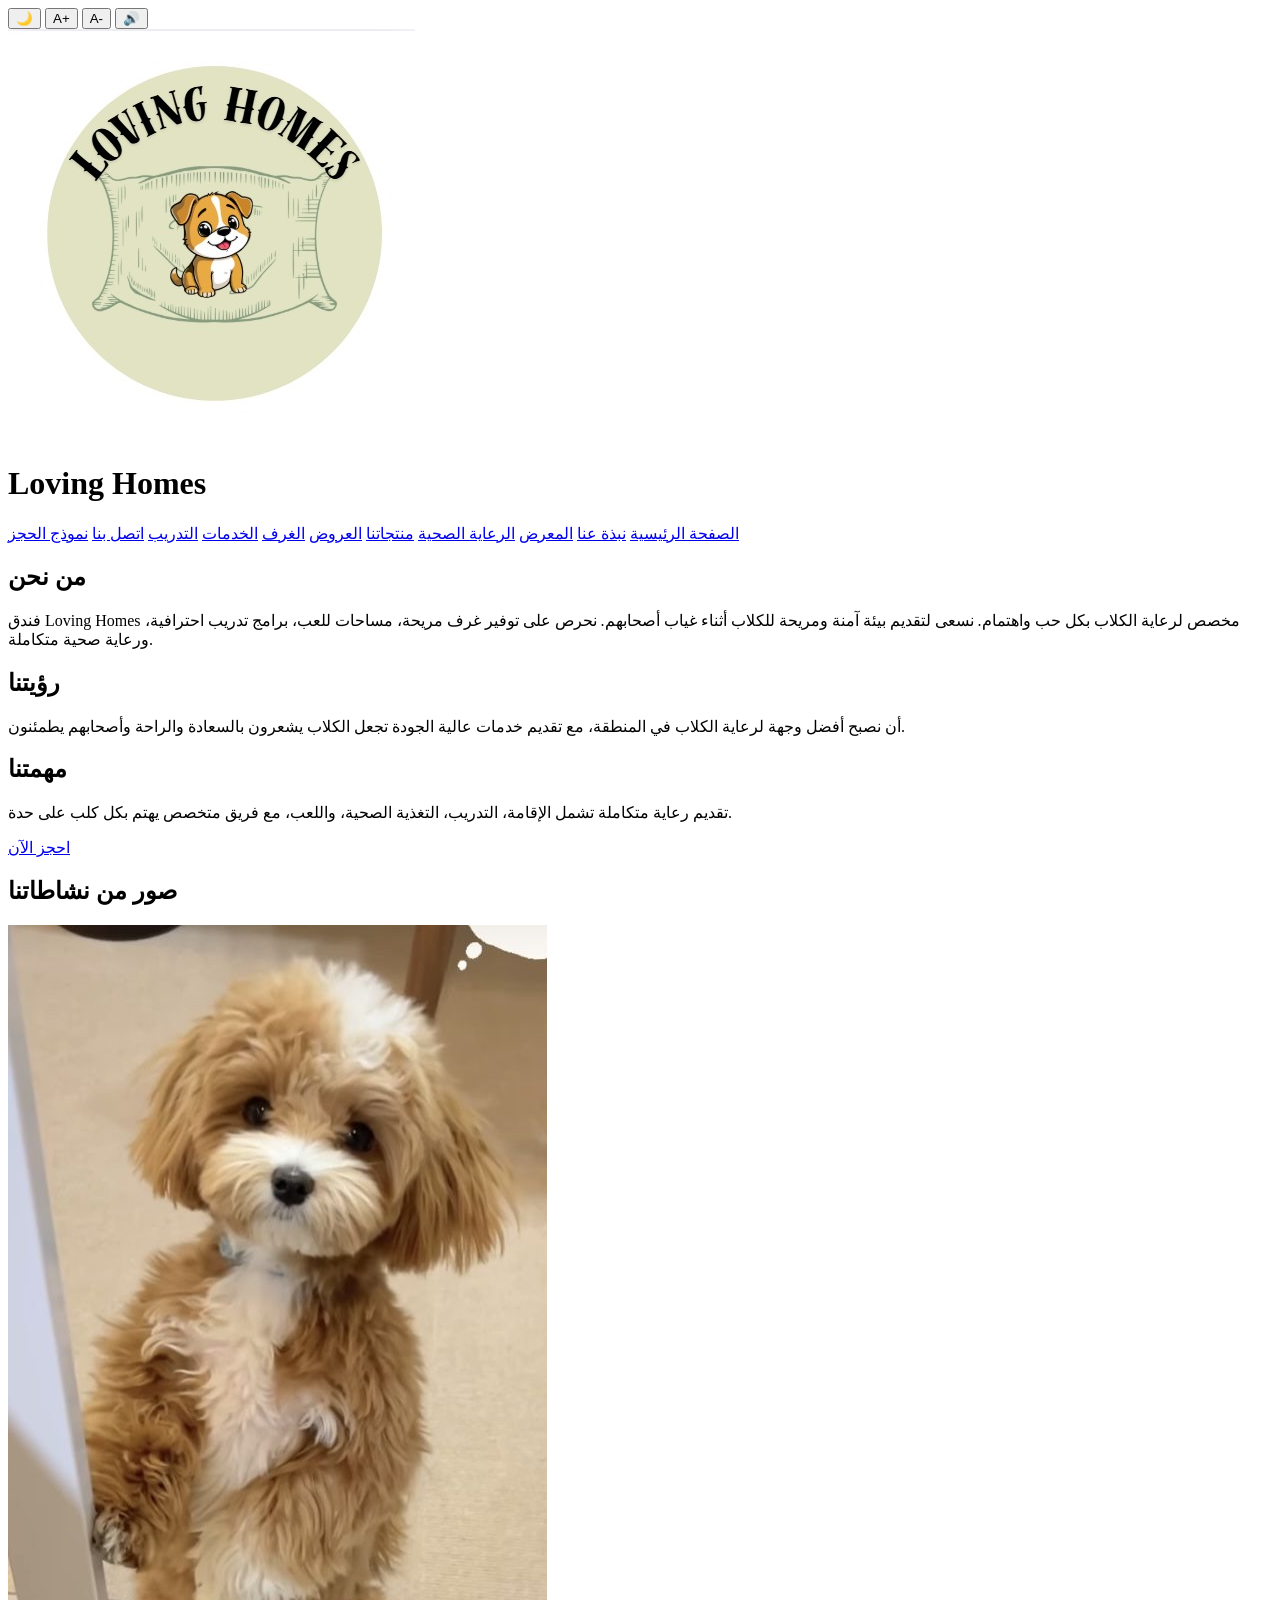
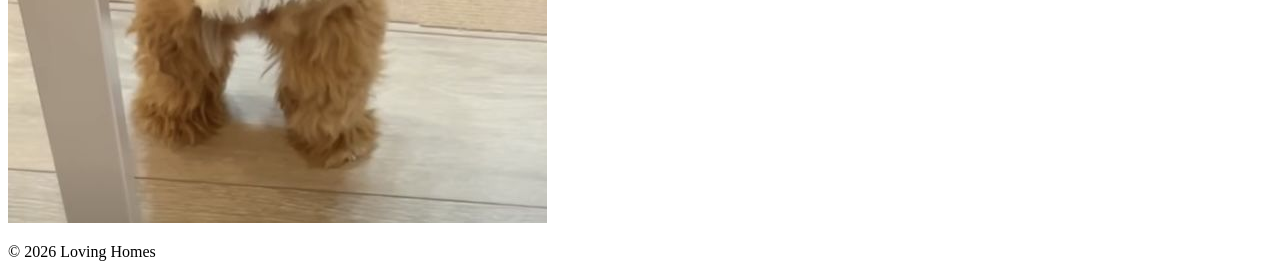
<file: index.html/about.html>
<!DOCTYPE html>
<html lang="ar">

<head>
<meta charset="UTF-8">
<title>نبذة عنا - Loving Homes</title>
<link rel="stylesheet" href="../style.css">
</head>

<body>

<!-- شريط أدوات التحكم -->
<div class="control-bar">

<button id="toggle-mode">🌙</button>

<button id="increase-font">A+</button>

<button id="decrease-font">A-</button>

<button id="read-text">🔊</button>

</div>


<header>

<div class="logo">
<img src="../images/ss.jfif" alt="شعار الموقع">
</div>

<h1 class="title">Loving Homes</h1>

<nav>

<a href="index.html">الصفحة الرئيسية</a>
<a href="about.html">نبذة عنا</a>
<a href="gallery.html">المعرض</a>
<a href="health.html">الرعاية الصحية</a>
<a href="products.html">منتجاتنا</a>
<a href="offers.html">العروض</a>
<a href="rooms.html">الغرف</a>
<a href="services.html">الخدمات</a>
<a href="training.html">التدريب</a>
<a href="contact.html">اتصل بنا</a>
<a href="booking.html">نموذج الحجز</a>

</nav>

</header>


<section class="intro">

<h2>من نحن</h2>

<p>
فندق Loving Homes مخصص لرعاية الكلاب بكل حب واهتمام.
نسعى لتقديم بيئة آمنة ومريحة للكلاب أثناء غياب أصحابهم.
نحرص على توفير غرف مريحة، مساحات للعب، برامج تدريب احترافية، ورعاية صحية متكاملة.
</p>


<h2>رؤيتنا</h2>

<p>
أن نصبح أفضل وجهة لرعاية الكلاب في المنطقة، مع تقديم خدمات عالية الجودة تجعل الكلاب يشعرون بالسعادة والراحة وأصحابهم يطمئنون.
</p>


<h2>مهمتنا</h2>

<p>
تقديم رعاية متكاملة تشمل الإقامة، التدريب، التغذية الصحية، واللعب، مع فريق متخصص يهتم بكل كلب على حدة.
</p>

<a href="booking.html" class="book-btn">احجز الآن</a>
</a>

</section>


<section class="gallery">

<h2>صور من نشاطاتنا</h2>

<div class="slider">

<img id="slide" src="../images/cc.jpg" alt="صورة كلب">

</div>

</section>


<footer>

<p>© 2026 Loving Homes</p>

</footer>


<script>

/* تغيير الصور */

let images = [

"../images/tt.jpg",
"../images/iii.jpg",
"../images/ii.jpg",
"../images/dd.jpg",
"../images/ee.jpg"

];

let index = 0;

function changeImage(){

index++;

if(index >= images.length){
index = 0;
}

document.getElementById("slide").src = images[index];

}

setInterval(changeImage,3000);


/* الوضع الليلي */

const toggleBtn = document.getElementById("toggle-mode");

toggleBtn.onclick = function(){

document.body.classList.toggle("dark-mode");

}


/* تكبير الخط */

let fontSize = 18;

document.getElementById("increase-font").onclick = function(){

fontSize += 2;

document.body.style.fontSize = fontSize + "px";

}


/* تصغير الخط */

document.getElementById("decrease-font").onclick = function(){

fontSize -= 2;

document.body.style.fontSize = fontSize + "px";

}


/* تحويل النص إلى صوت */

document.getElementById("read-text").onclick = function(){

let text = document.querySelector(".intro").innerText;

let speech = new SpeechSynthesisUtterance(text);

speech.lang = "ar";

speechSynthesis.speak(speech);

}

</script>

</body>
</html>
</file>
